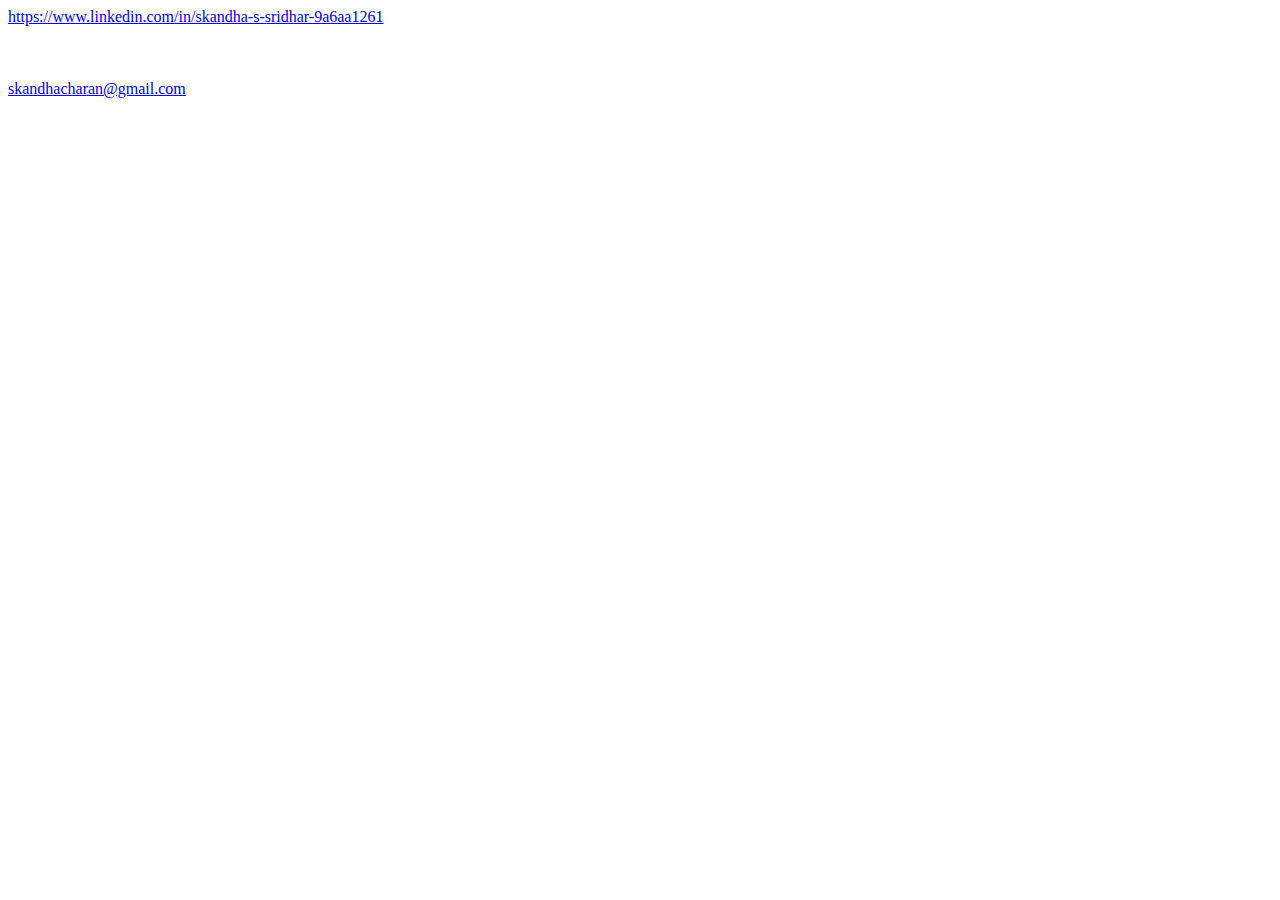
<file: contact.html>
<!DOCTYPE html>
<html lang="en">
<head>
    <meta charset="UTF-8">
    <meta http-equiv="X-UA-Compatible" content="IE=edge">
    <meta name="viewport" content="width=, initial-scale=1.0">
    <title>Document</title>
</head>
<body>
    <a href="http://">https://www.linkedin.com/in/skandha-s-sridhar-9a6aa1261</a>
    <br>
    <br>
    <br>
    <br>
    
    <a href="mailto:">skandhacharan@gmail.com </a>
</body>
</html>
</file>
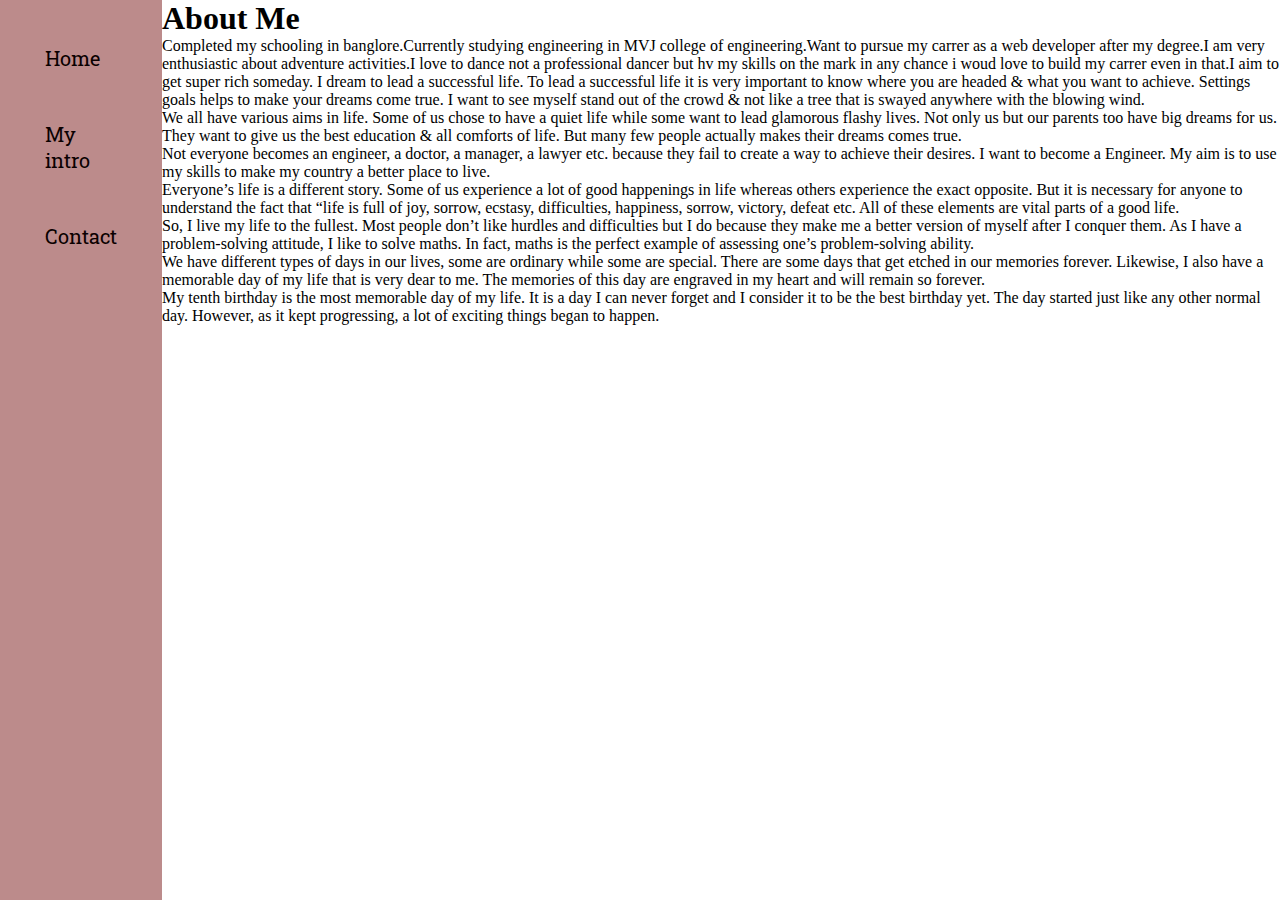
<file: intro.html>
<!DOCTYPE html>
<html lang="en">
<head>
    <meta charset="UTF-8">
    <meta http-equiv="X-UA-Compatible" content="IE=edge">
    <meta name="viewport" content="width=device-width, initial-scale=1.0">
    <title>skandha.s </title>
    <link rel="stylesheet" href="styles.css">
</head>
<body>
    <div class="container">
    <div class="sidebar">
        <nav>
            <ul>
                <li><a href="index.html">Home</a></li>
                <li><a href="intro.html">My intro</a></li>
                <li><a href="contact.html">Contact </a></li>
            </ul>

        </nav>
    </div>
    <div class="mainintro">
        <div class="introcontainer">
              <h1 class="heading">About Me</h1>
              <p class="paragraph">Completed my schooling in banglore.Currently studying engineering in MVJ college of engineering.Want to pursue my carrer as a web developer after my degree.I am very enthusiastic about adventure activities.I love to dance not a professional dancer but hv my skills on the mark in any chance i woud love to build my carrer even in that.I aim to get super rich someday. I dream to lead a successful life. To lead a successful life it is very important to know where you are headed & what you want to achieve. Settings goals helps to make your dreams come true. I want to see myself stand out of the crowd & not like a tree that is swayed anywhere with the blowing wind.</p>
              <p class="paragraph">We all have various aims in life. Some of us chose to have a quiet life while some want to lead glamorous flashy lives. Not only us but our parents too have big dreams for us. They want to give us the best education & all comforts of life. But many few people actually makes their dreams comes true.</p>
              <p class="paragraph">Not everyone becomes an engineer, a doctor, a manager, a lawyer etc. because they fail to create a way to achieve their desires. I want to become a Engineer. My aim is to use my skills to make my country a better place to live.</p>  
              <p class="paragraph">Everyone’s life is a different story. Some of us experience a lot of good happenings in life whereas others experience the exact opposite. But it is necessary for anyone to understand the fact that “life is full of joy, sorrow, ecstasy, difficulties, happiness, sorrow, victory, defeat etc. All of these elements are vital parts of a good life.</p>
              <p class="paragraph">So, I live my life to the fullest. Most people don’t like hurdles and difficulties but I do because they make me a better version of myself after I conquer them. As I have a problem-solving attitude, I like to solve maths. In fact, maths is the perfect example of assessing one’s problem-solving ability.</p>
              <p class="paragraph">We have different types of days in our lives, some are ordinary while some are special. There are some days that get etched in our memories forever. Likewise, I also have a memorable day of my life that is very dear to me. The memories of this day are engraved in my heart and will remain so forever.</p>
              <p class="paragraph">My tenth birthday is the most memorable day of my life. It is a day I can never forget and I consider it to be the best birthday yet. The day started just like any other normal day. However, as it kept progressing, a lot of exciting things began to happen.
    </div>
    </div>
</body>
</html>
</file>
<file: styles.css>
@import url('https://fonts.googleapis.com/css2?family=Roboto+Slab:wght@500&display=swap');
@import url('https://fonts.googleapis.com/css2?family=Source+Code+Pro:wght@300&display=swap');
@import url('https://fonts.googleapis.com/css2?family=Lato&display=swap');
*{
    margin: 0;
    padding: 0;
}
.sidebar{
    background-color: rgb(188, 139, 139);
    
    font-family: 'Roboto Slab', serif;
    height:100vh;


}
.sidebar nav{
    padding:20px;
}
.sidebar nav li{
    list-style: none;
    font-size: 20px;
    padding: 25px;
}
.sidebar nav li a{
    text-decoration: none;
    color: rgb(10, 0, 0);
}
.main{
   
    width:90vw;
}
.container{
    display: flex;
}
.infocontainer{
   
    height: 58vh;
    width:80vw;
    margin: 144px auto;
    display: flex;
    justify-content: space-around;
}
.devinfo{
    display: flex;
    justify-content: center;
    flex-direction: column;
    font-family: 'Source Code Pro', monospace;
}
.hello{
    font-size: 60px;
}
    
.name{
    font-size: 50px;
    font-weight:bold;
    font-family: 'Roboto Slab', serif;
}
.about{
    font-size: 40px;
}
.moreabout{
    font-size: 22px;
    
    font-family: 'Roboto Slab', serif;
}
.button{
    margin-top: 34px;
}
.button button{
padding:9px 14px ;
border-radius:22px ;
color: white;
background-color: rgb(230, 137, 137);
font-weight: bold;
font-size: 21px;
margin:0 3px
}
.button button:hover{
    color: rgb(224, 0, 0);
    background-color: white;
}

.devpic img{
    height: 58vh;
    }

.contactform h1{
    font-family: 'Roboto Slab', serif;
    text-align:center;
    margin-top: 90px;
}
.contactform{
    position:relative;
}
.set{
    font-family: 'Lato', sans-serif;
    margin-top: 40px;
    margin-left: 30%;
    position: absolute;
    margin-right: 60px;
}
  
small{
    color: silver;
}
.blogitem{
  
  margin:20px;
    font-family: cursive;
}
.blogitem h2{
    font-family: cursive;
}
.blogcontainer h1{
    font-family: cursive;
    margin: 23px;
}
.blogitem p{
    font-family: cursive;
.blogitem2 h2{
    font-family: cursive;
}
.blogitem2 p{
    font-family: cursive;
}
.blogitem3 h2{
    font-family: cursive;
}
.blogitem3 p{
    font-family: cursive;
}
.blogitem2{
  
    margin:20px;
    font-family: cursive;
  }
  .blogitem3{
  
    margin:20px;
    font-family: cursive;
  }
.paragraph{
    padding: 10px;
    margin-left: 20px;
    margin-right: 20px;
}
.heading{
    padding: 10px;
    margin-left: 20px;
    font-family: cursive;
}
.mainintro{
    background-color: #EDEDED;
    font-family: cursive;
</file>
